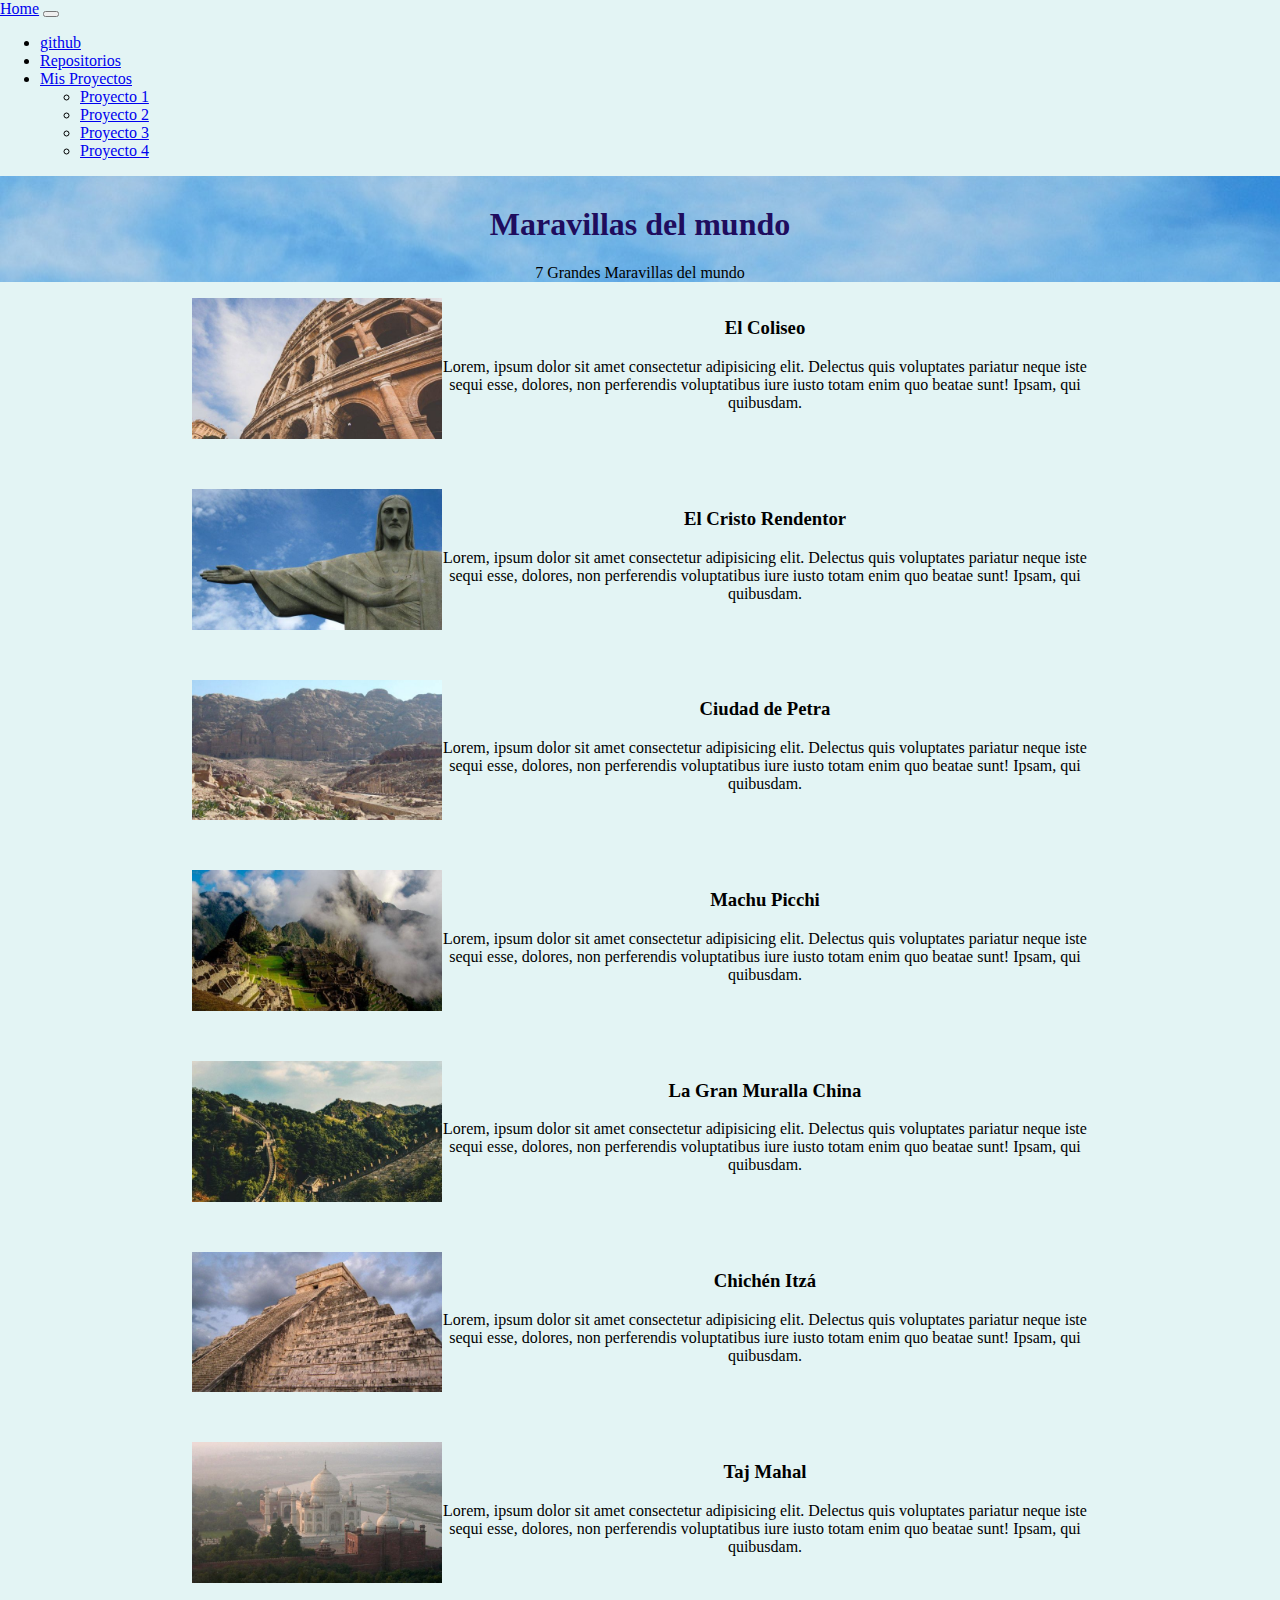
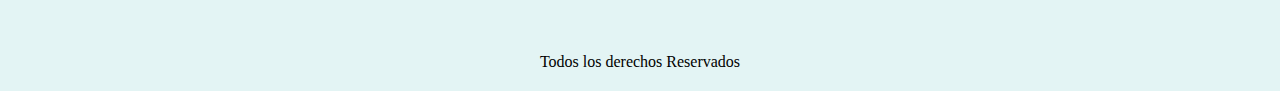
<file: Proyecto2.html>
<!DOCTYPE html>
<html lang="es">
<head>
    <meta charset="UTF-8">
    <meta name="viewport" content="width=device-width, initial-scale=1.0">
    <title>Maravillas Del mundo</title>
    <link href="https://cdn.jsdelivr.net/npm/bootstrap@5.3.1/dist/css/bootstrap.min.css" rel="stylesheet" integrity="sha384-4bw+/aepP/YC94hEpVNVgiZdgIC5+VKNBQNGCHeKRQN+PtmoHDEXuppvnDJzQIu9" crossorigin="anonymous">
    <script src="https://cdn.jsdelivr.net/npm/bootstrap@5.3.1/dist/js/bootstrap.bundle.min.js" integrity="sha384-HwwvtgBNo3bZJJLYd8oVXjrBZt8cqVSpeBNS5n7C8IVInixGAoxmnlMuBnhbgrkm" crossorigin="anonymous"></script>
    <link rel="stylesheet" href="assets/style/stylep2.css">
</head>
<header>
    <nav class="navbar navbar-expand-xl sticky-top bg-body-tertiary">
        <div class="container mx-auto">
          <a class="navbar-brand" href="index.html">Home</a>
          <button class="navbar-toggler" type="button" data-bs-toggle="collapse" data-bs-target="#navbarNavDropdown" aria-controls="navbarNavDropdown" aria-expanded="false" aria-label="Toggle navigation">
            <span class="navbar-toggler-icon"></span>
          </button>
          <div class="collapse navbar-collapse" id="navbarNavDropdown">
            <ul class="navbar-nav">
              <li class="nav-item">
                <a class="nav-link" href="https://github.com/dm-gallardo">github</a>
              </li>
              <li class="nav-item">
                <a class="nav-link" href="https://github.com/dm-gallardo?tab=repositories">Repositorios</a>
              </li>
              <li class="nav-item dropdown">
                <a class="nav-link dropdown-toggle" href="#" role="button" data-bs-toggle="dropdown" aria-expanded="false">
                  Mis Proyectos
                </a>
                <ul class="dropdown-menu">
                  <li><a class="dropdown-item" href="Proyecto1.html">Proyecto 1</a></li>
                  <li><a class="dropdown-item" href="Proyecto2.html">Proyecto 2</a></li>
                  <li><a class="dropdown-item" href="Proyecto3.htm">Proyecto 3</a></li>
                  <li><a class="dropdown-item" href="Proyecto4.html">Proyecto 4</a></li>
                </ul>
              </li>
            </ul>
          </div>
        </div>
      </nav>
</header>
<body>
    <div class="header">
        <H1>Maravillas del mundo</H1>
        <p>7 Grandes Maravillas del mundo</p>
    </div>

    <section class="maravillas">
        <div class="maravillas_mara">
            <img src="assets/img/p2/ElColiseo.jpg" width="250px" alt="">
            <div>
                <h3>El Coliseo</h3>
                <p>Lorem, ipsum dolor sit amet consectetur adipisicing elit. Delectus quis voluptates pariatur neque iste sequi esse, dolores, non perferendis voluptatibus iure iusto totam enim quo beatae sunt! Ipsam, qui quibusdam.</p>
            </div>
        </div>
        <div class="maravillas_mara">
            <img src="assets/img/p2/CristoRendentor.jpg" width="250px" alt="">
            <Div>
                <h3>El Cristo Rendentor</h3>
                <p>Lorem, ipsum dolor sit amet consectetur adipisicing elit. Delectus quis voluptates pariatur neque iste sequi esse, dolores, non perferendis voluptatibus iure iusto totam enim quo beatae sunt! Ipsam, qui quibusdam.</p>
            </div>
        </div>
        <div class="maravillas_mara">
            <img src="assets/img/p2/Petra.jpg" width="250px" alt="">
            <Div>
                <h3>Ciudad de Petra</h3>
                <p>Lorem, ipsum dolor sit amet consectetur adipisicing elit. Delectus quis voluptates pariatur neque iste sequi esse, dolores, non perferendis voluptatibus iure iusto totam enim quo beatae sunt! Ipsam, qui quibusdam.</p>
            </div>
        </div>
        <div class="maravillas_mara">
            <img src="assets/img/p2/MachuPicchu.jpg" width="250px" alt="">
            <Div>
                <h3>Machu Picchi</h3>
                <p>Lorem, ipsum dolor sit amet consectetur adipisicing elit. Delectus quis voluptates pariatur neque iste sequi esse, dolores, non perferendis voluptatibus iure iusto totam enim quo beatae sunt! Ipsam, qui quibusdam.</p>
            </div>
        </div>
        <div class="maravillas_mara">
            <img src="assets/img/p2/MurallaChina.jpg" width="250px" alt="">
            <Div>
                <h3>La Gran Muralla China</h3>
                <p>Lorem, ipsum dolor sit amet consectetur adipisicing elit. Delectus quis voluptates pariatur neque iste sequi esse, dolores, non perferendis voluptatibus iure iusto totam enim quo beatae sunt! Ipsam, qui quibusdam.</p>
            </div>
        </div>
        <div class="maravillas_mara">
            <img src="assets/img/p2/ChichenItza.jpg" width="250px" alt="">
            <Div>
                <h3>Chichén Itzá</h3>
                <p>Lorem, ipsum dolor sit amet consectetur adipisicing elit. Delectus quis voluptates pariatur neque iste sequi esse, dolores, non perferendis voluptatibus iure iusto totam enim quo beatae sunt! Ipsam, qui quibusdam.</p>
            </div>
        </div>
        <div class="maravillas_mara">
            <img src="assets/img/p2/TajMaHal.jpg" width="250px" alt="">
            <Div>
                <h3>Taj Mahal</h3>
                <p>Lorem, ipsum dolor sit amet consectetur adipisicing elit. Delectus quis voluptates pariatur neque iste sequi esse, dolores, non perferendis voluptatibus iure iusto totam enim quo beatae sunt! Ipsam, qui quibusdam.</p>
            </div>
        </div>
    </section>
    <footer class="footer">
        <p>Todos los derechos Reservados</p>
    </footer>
</body>
</html>
</file>
<file: assets/style/stylep2.css>
body {
    margin: 0px;
    background-color: #E3F4F4;
    min-width: 20%;
}

.header {
    width: 100%;
    max-height: 50%;
    background-size: cover;
    background-image: url(/assets/img/p2/sky-3583092_1280.jpg);
    margin: 0px;
    text-align: center;
}

.header h1{
    padding-top: 30px;
    margin-top: 0px;
    color: rgb(31, 13, 94);
    font-family: Georgia, 'Times New Roman', Times, serif;
}

.maravillas{
    width: 70%;
    text-align: center;
    margin-left: 15%;

}

.maravillas_mara{
    max-height: 150px;
    display: inline-flex;
    margin-bottom: 50px;
}

.maravillas_mara ul{
    max-height: 150px;
}

.footer{
    display: block;
    text-align: center;
    background-image: url(https://tuproyectoya.com/wp-content/uploads/2021/01/Las-7-Maravillas-del-Mundo-Construidas-por-el-Hombre-Modernas.jpg.webp);
    background-position: center;
    background-size: cover;
    padding: 20px;
}

.footer p{
    margin: 0px;
}
</file>
